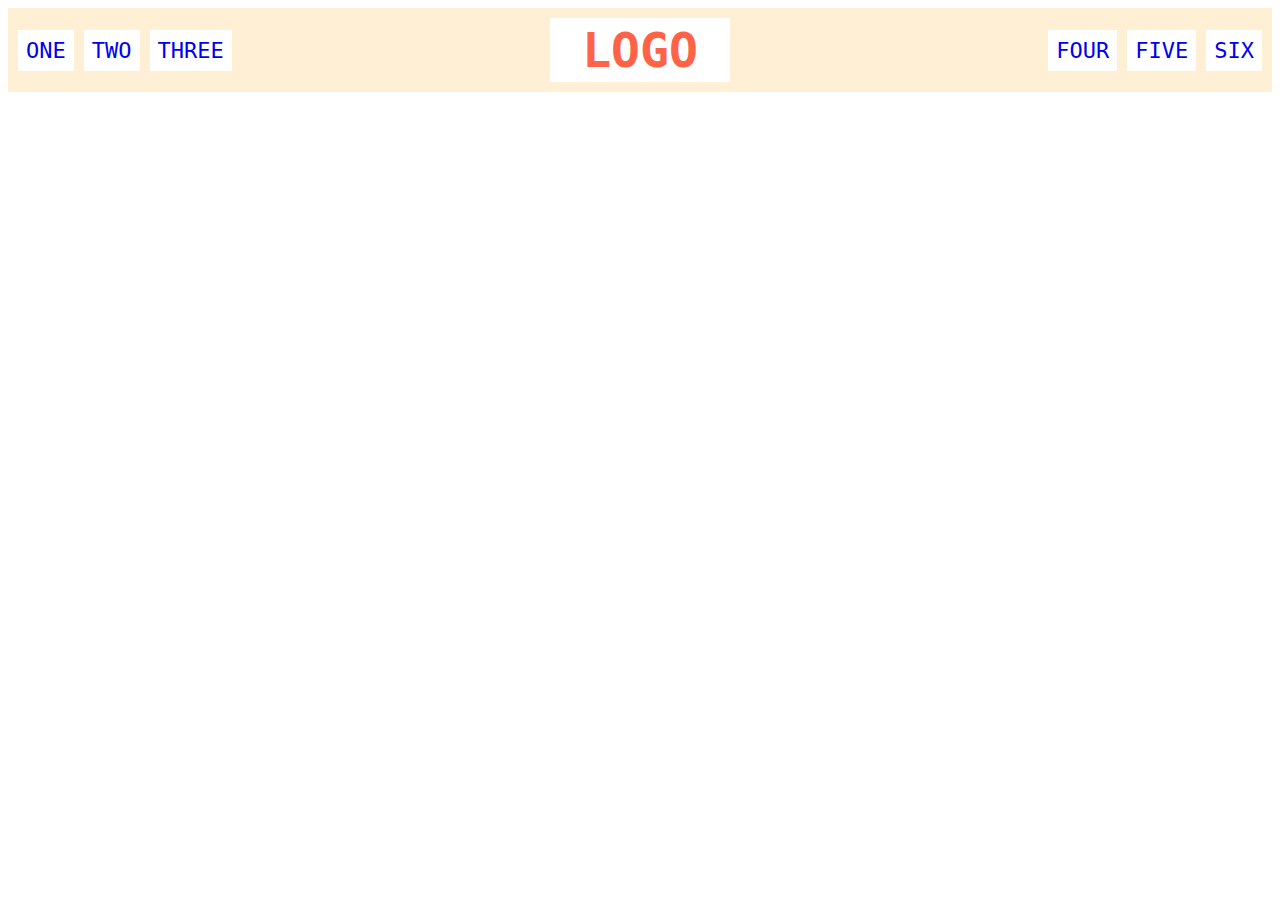
<file: flex/02-flex-header/index.html>
<!DOCTYPE html>
<html lang="en">

<head>
  <meta charset="UTF-8">
  <meta http-equiv="X-UA-Compatible" content="IE=edge">
  <meta name="viewport" content="width=device-width, initial-scale=1.0">
  <title>Flex Header</title>
  <link rel="stylesheet" href="style.css">
</head>

<body>
  <div class="header">
    <div class="left-links">
      <ul>
        <li><a href="#">ONE</a></li>
        <li><a href="#">TWO</a></li>
        <li><a href="#">THREE</a></li>
      </ul>
    </div>
    <div class="logo">LOGO</div>
    <div class="right-links">
      <ul>
        <li><a href="#">FOUR</a></li>
        <li><a href="#">FIVE</a></li>
        <li><a href="#">SIX</a></li>
      </ul>
    </div>
  </div>
</body>

</html>
</file>
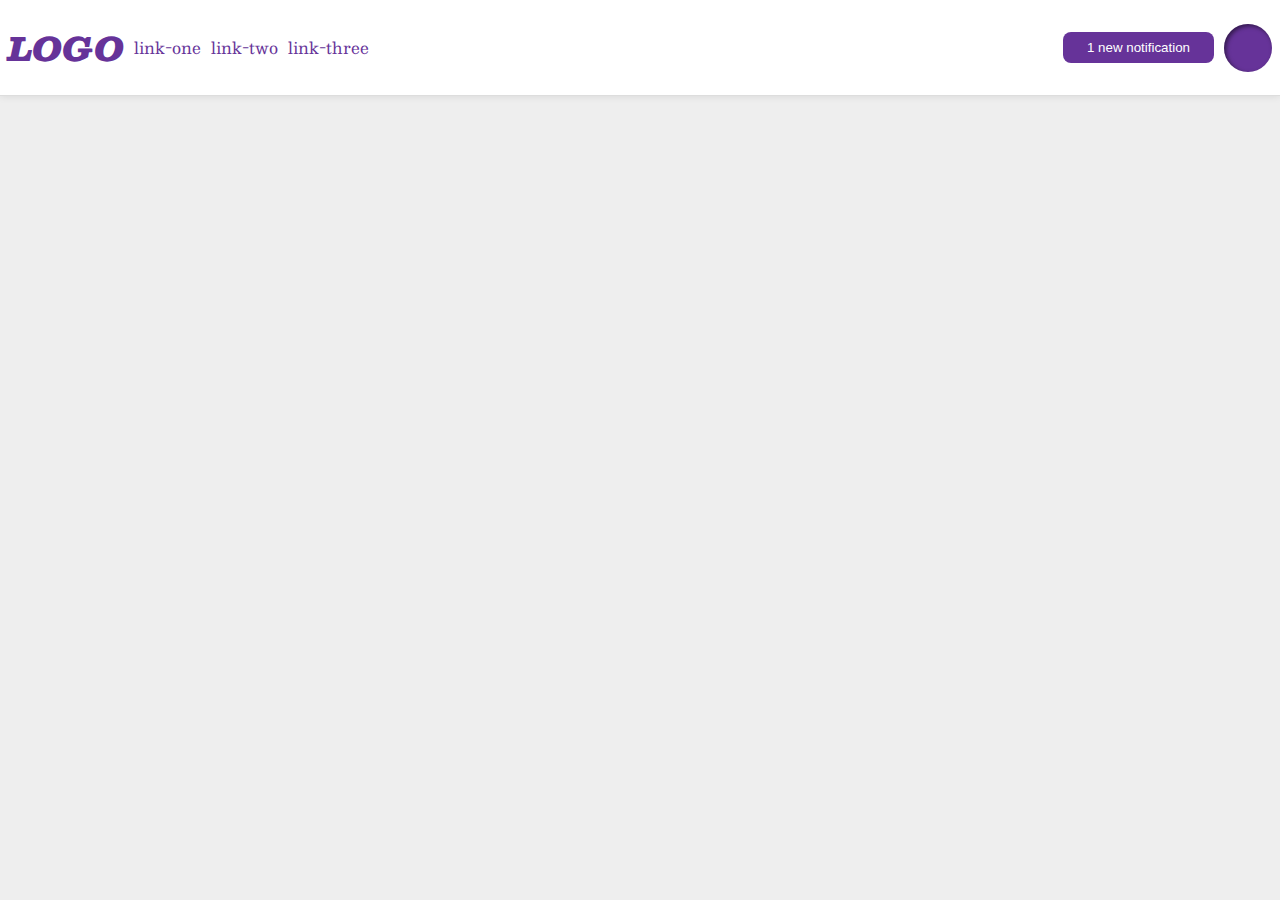
<file: flex/03-flex-header-2/index.html>
<!DOCTYPE html>
<html lang="en">

<head>
  <meta charset="UTF-8">
  <meta http-equiv="X-UA-Compatible" content="IE=edge">
  <meta name="viewport" content="width=device-width, initial-scale=1.0">
  <title>Flex Header 2</title>
  <link rel="stylesheet" href="style.css">
</head>

<body>
  <div class="header">
    <div class="logo">
      LOGO
    </div>
    <ul class="links">
      <li><a href="https://google.com">link-one</a></li>
      <li><a href="https://google.com">link-two</a></li>
      <li><a href="https://google.com">link-three</a></li>
    </ul>
    <div class="left-links">
      <button class="notifications">
        1 new notification
      </button>
      <div class="profile-image"></div>
    </div>
  </div>
</body>

</html>
</file>
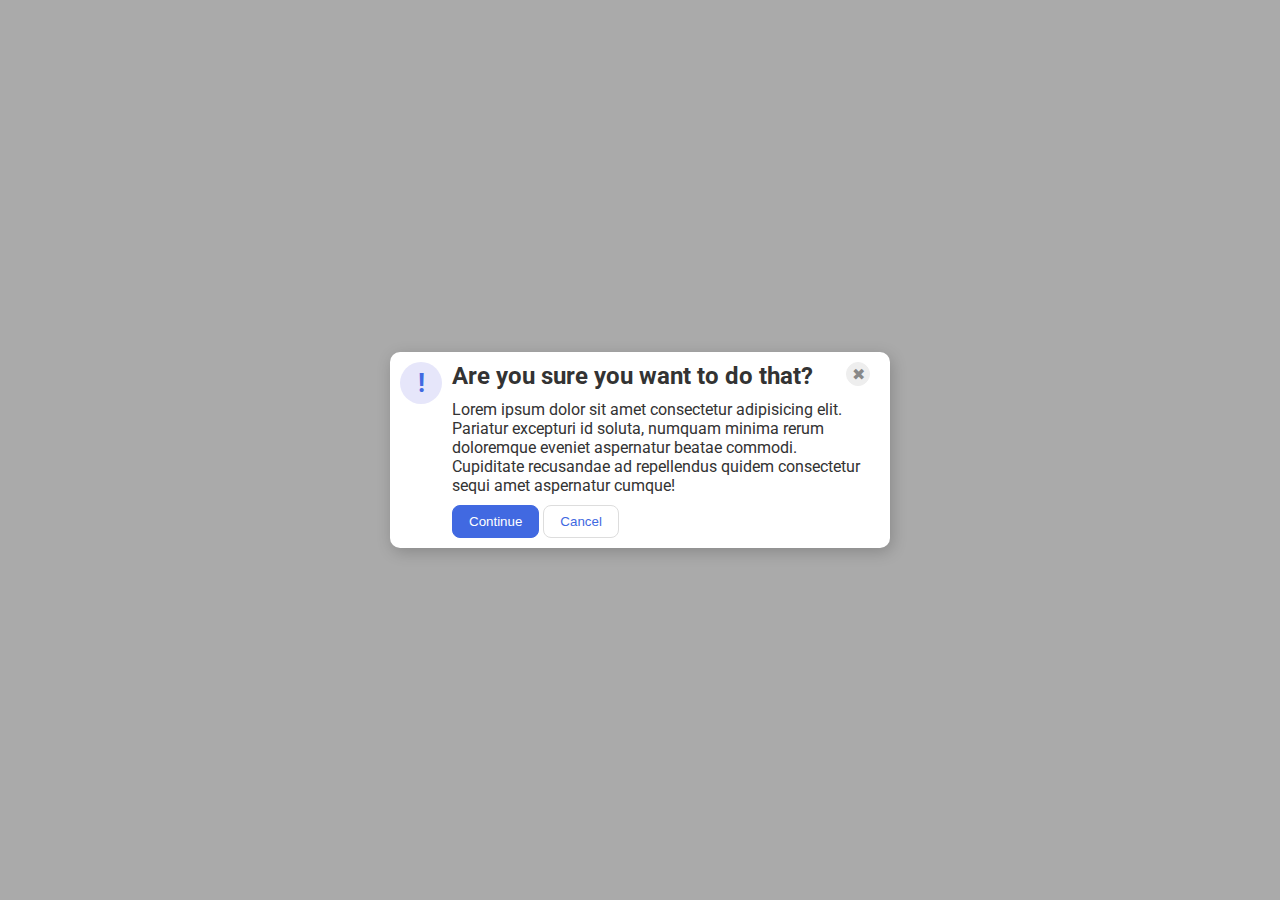
<file: flex/05-flex-modal/index.html>
<!DOCTYPE html>
<html lang="en">

<head>
  <meta charset="UTF-8">
  <meta http-equiv="X-UA-Compatible" content="IE=edge">
  <meta name="viewport" content="width=device-width, initial-scale=1.0">
  <link rel="stylesheet" href="style.css">
  <title>Modal</title>
</head>

<body>
  <div class="modal">
    <div class="icon">!</div>
    <div class="center">
      <div class="main">
        <div class="header">Are you sure you want to do that?</div>
        <button class="close-button">✖</button>
      </div>
      <div class="text">Lorem ipsum dolor sit amet consectetur adipisicing elit. Pariatur excepturi id soluta, numquam
        minima rerum doloremque eveniet aspernatur beatae commodi. Cupiditate recusandae ad repellendus quidem
        consectetur
        sequi amet aspernatur cumque!</div>
      <button class="continue">Continue</button>
      <button class="cancel">Cancel</button>
    </div>
  </div>
</body>

</html>
</file>
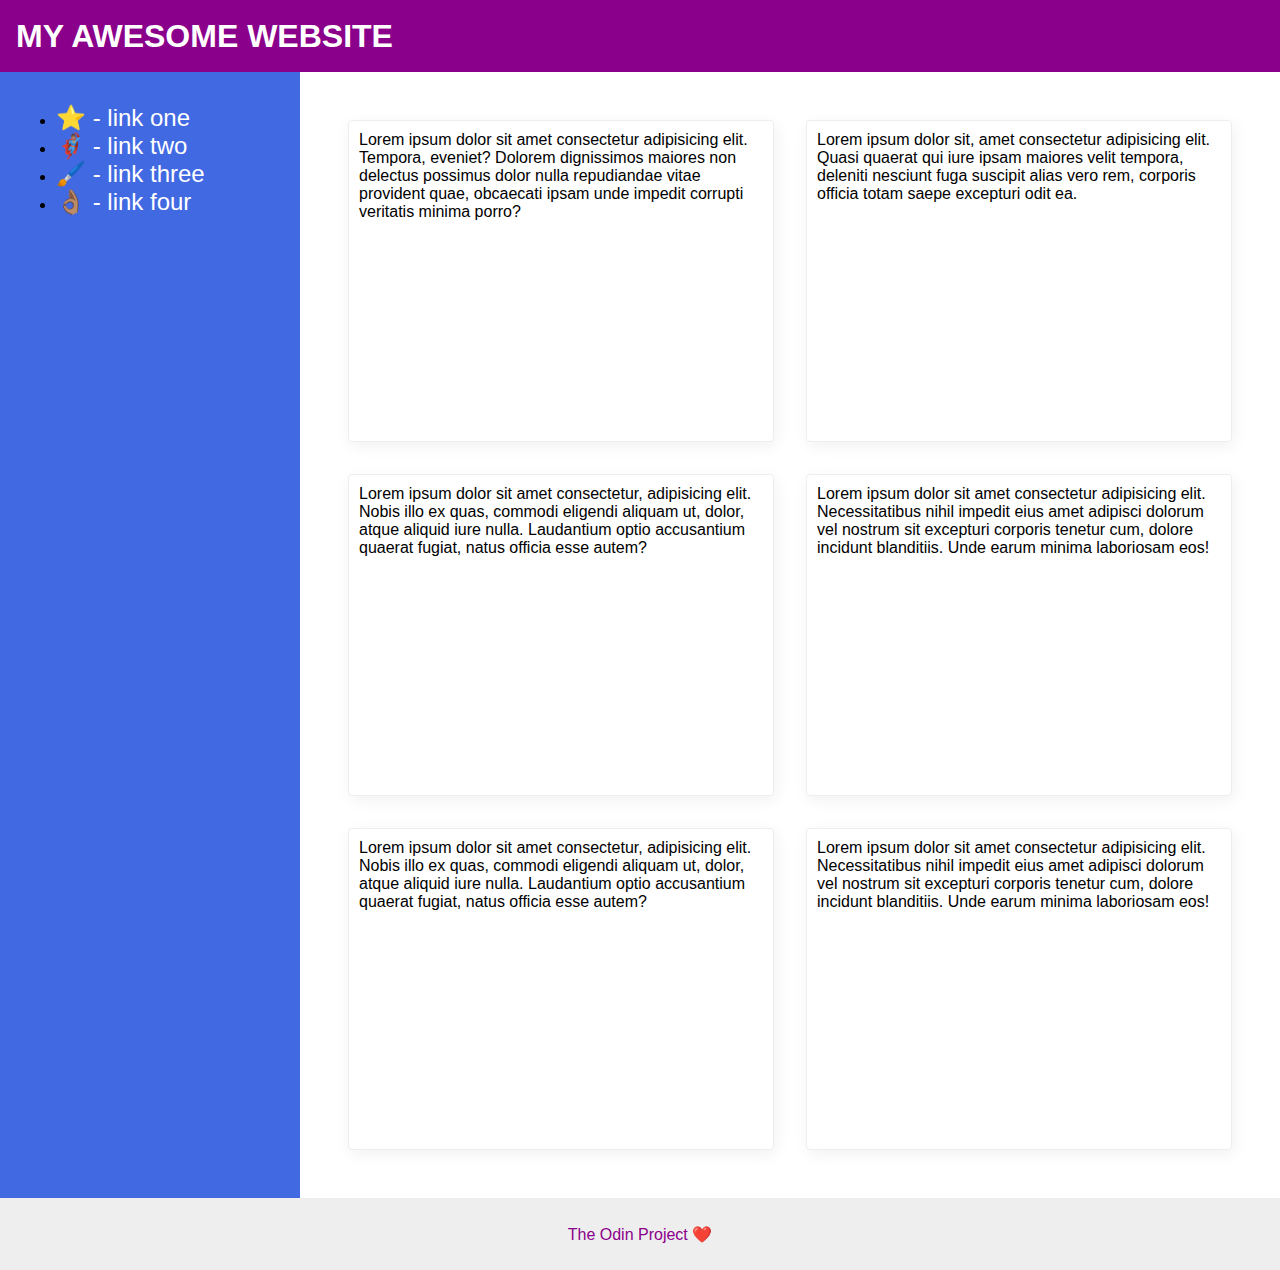
<file: flex/07-flex-layout-2/index.html>
<!DOCTYPE html>
<html lang="en">

<head>
  <meta charset="UTF-8">
  <meta http-equiv="X-UA-Compatible" content="IE=edge">
  <meta name="viewport" content="width=device-width, initial-scale=1.0">
  <title>The Holy Grail</title>
  <link rel="stylesheet" href="style.css">
</head>

<body>
  <div class="header">
    MY AWESOME WEBSITE
  </div>
  <div class="body">
    <div class="sidebar">
      <ul>
        <li><a href="#">⭐ - link one</a></li>
        <li><a href="#">🦸🏽‍♂️ - link two</a></li>
        <li><a href="#">🖌️ - link three</a></li>
        <li><a href="#">👌🏽 - link four</a></li>
      </ul>
    </div>
    <div class="container">
      <div class="card">Lorem ipsum dolor sit amet consectetur adipisicing elit. Tempora, eveniet? Dolorem dignissimos
        maiores non delectus possimus dolor nulla repudiandae vitae provident quae, obcaecati ipsam unde impedit
        corrupti
        veritatis minima porro?</div>
      <div class="card">Lorem ipsum dolor sit, amet consectetur adipisicing elit. Quasi quaerat qui iure ipsam maiores
        velit
        tempora, deleniti nesciunt fuga suscipit alias vero rem, corporis officia totam saepe excepturi odit ea.</div>
      <div class="card">Lorem ipsum dolor sit amet consectetur, adipisicing elit. Nobis illo ex quas, commodi eligendi
        aliquam ut, dolor, atque aliquid iure nulla. Laudantium optio accusantium quaerat fugiat, natus officia esse
        autem?
      </div>
      <div class="card">Lorem ipsum dolor sit amet consectetur adipisicing elit. Necessitatibus nihil impedit eius amet
        adipisci dolorum vel nostrum sit excepturi corporis tenetur cum, dolore incidunt blanditiis. Unde earum minima
        laboriosam eos!</div>
      <div class="card">Lorem ipsum dolor sit amet consectetur, adipisicing elit. Nobis illo ex quas, commodi eligendi
        aliquam ut, dolor, atque aliquid iure nulla. Laudantium optio accusantium quaerat fugiat, natus officia esse
        autem?
      </div>
      <div class="card">Lorem ipsum dolor sit amet consectetur adipisicing elit. Necessitatibus nihil impedit eius amet
        adipisci dolorum vel nostrum sit excepturi corporis tenetur cum, dolore incidunt blanditiis. Unde earum minima
        laboriosam eos!</div>
    </div>
  </div>
  <div class="footer">
    The Odin Project ❤️
  </div>
</body>

</html>
</file>
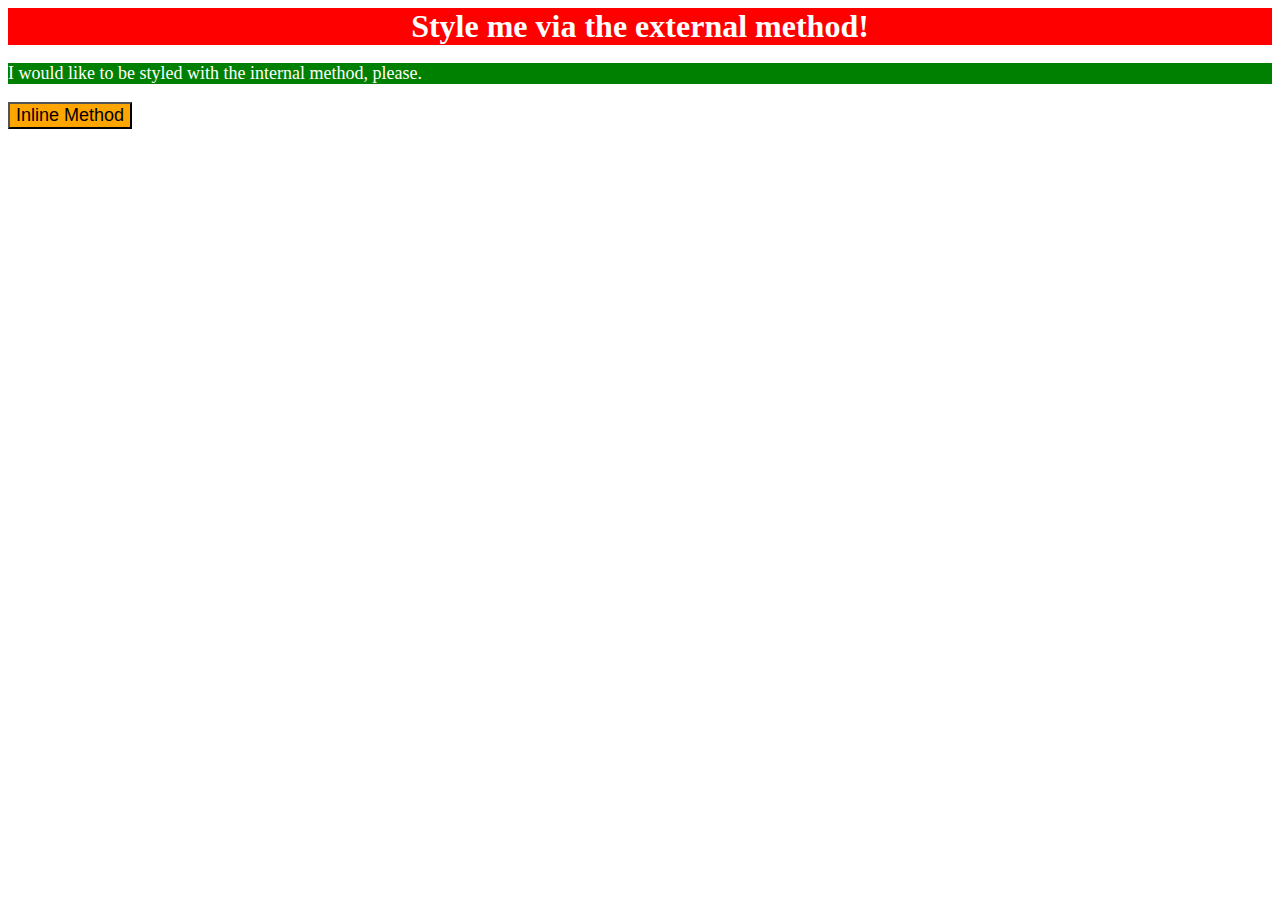
<file: foundations/01-css-methods/index.html>
<!DOCTYPE html>
<html lang="en">

<head>
  <meta charset="UTF-8">
  <meta http-equiv="X-UA-Compatible" content="IE=edge">
  <meta name="viewport" content="width=device-width, initial-scale=1.0">
  <title>Methods for Adding CSS</title>
  <link rel="stylesheet" href="styles.css">
  <style>
    p {
      background-color: green;
      color: white;
      font-size: 18px;
    }
  </style>
</head>

<body>
  <div>Style me via the external method!</div>
  <p>I would like to be styled with the internal method, please.</p>
  <button style="background-color: orange; font-size: 18px;">Inline Method</button>
</body>

</html>
</file>
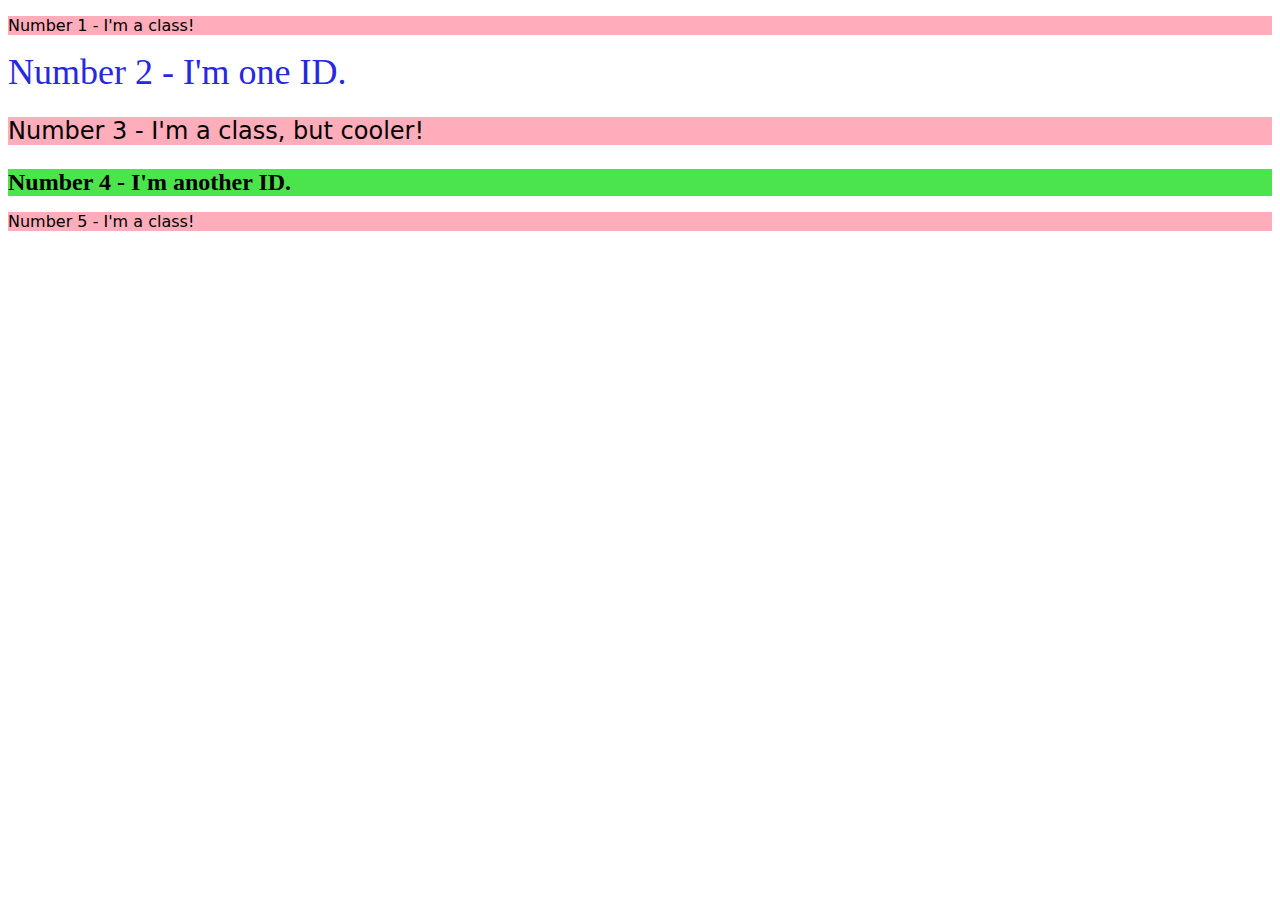
<file: foundations/02-class-id-selectors/index.html>
<!DOCTYPE html>
<html lang="en">

<head>
  <meta charset="UTF-8">
  <meta http-equiv="X-UA-Compatible" content="IE=edge">
  <meta name="viewport" content="width=device-width, initial-scale=1.0">
  <title>Class and ID Selectors</title>
  <link rel="stylesheet" href="style.css">
</head>

<body>
  <p class="oddNums">Number 1 - I'm a class!</p>
  <div id="second">Number 2 - I'm one ID.</div>
  <p class="oddNums third">Number 3 - I'm a class, but cooler!</p>
  <div id="fourth">Number 4 - I'm another ID.</div>
  <p class="oddNums">Number 5 - I'm a class!</p>
</body>

</html>
</file>
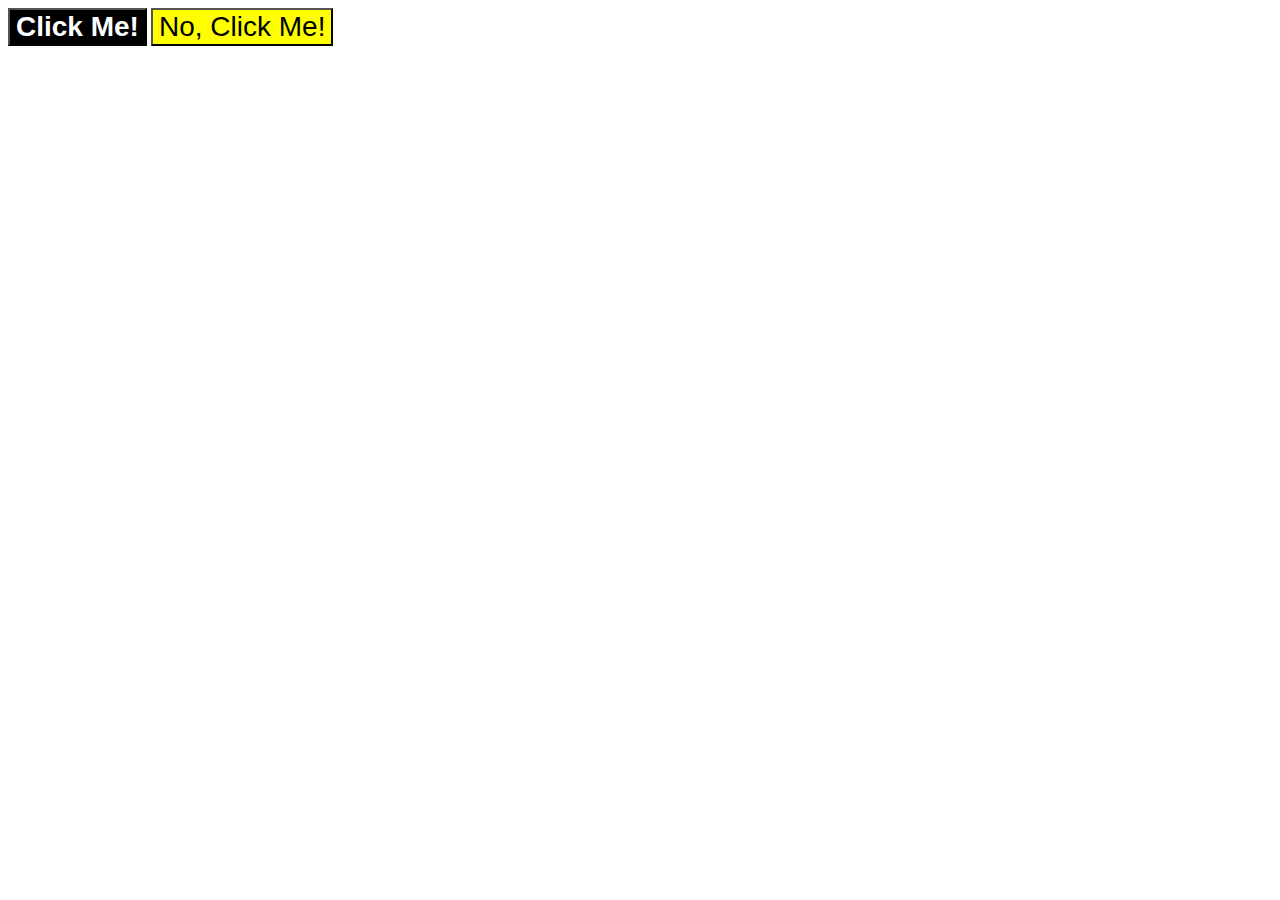
<file: foundations/03-grouping-selectors/index.html>
<!DOCTYPE html>
<html lang="en">

<head>
  <meta charset="UTF-8">
  <meta http-equiv="X-UA-Compatible" content="IE=edge">
  <meta name="viewport" content="width=device-width, initial-scale=1.0">
  <title>Grouping Selectors</title>
  <link rel="stylesheet" href="style.css">
</head>

<body>
  <button class="one">Click Me!</button>
  <button class="two">No, Click Me!</button>
</body>

</html>
</file>
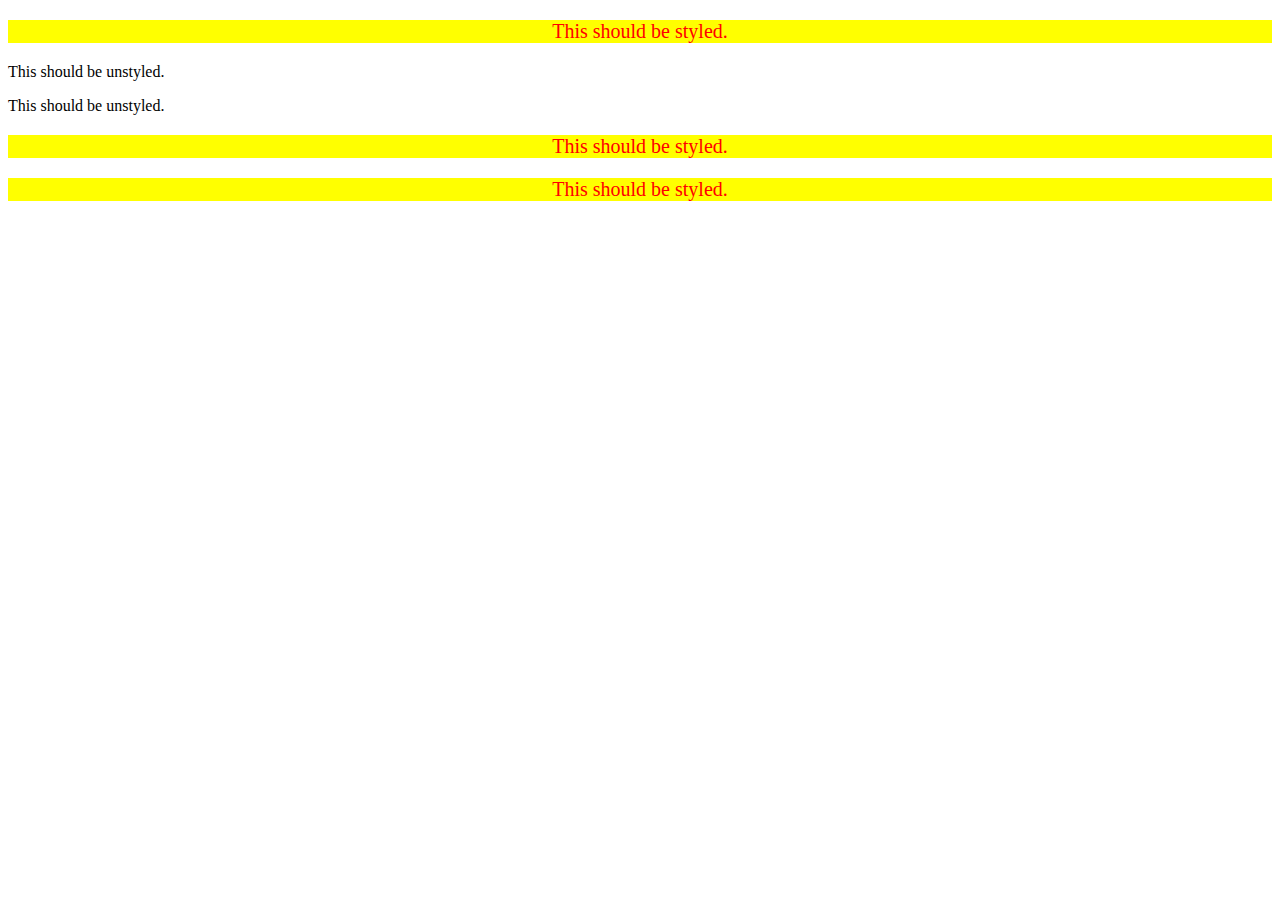
<file: foundations/05-descendant-combinator/index.html>
<!DOCTYPE html>
<html lang="en">
  <head>
    <meta charset="UTF-8">
    <meta http-equiv="X-UA-Compatible" content="IE=edge">
    <meta name="viewport" content="width=device-width, initial-scale=1.0">
    <title>Descendant Combinator</title>
    <link rel="stylesheet" href="style.css">
  </head>
  <body>
    <div class="container">
      <p class="text">This should be styled.</p>
    </div>
    <p class="text">This should be unstyled.</p>
    <p class="text">This should be unstyled.</p>
    <div class="container">
      <p class="text">This should be styled.</p>
      <p class="text">This should be styled.</p>
    </div>
  </body>
</html>
</file>
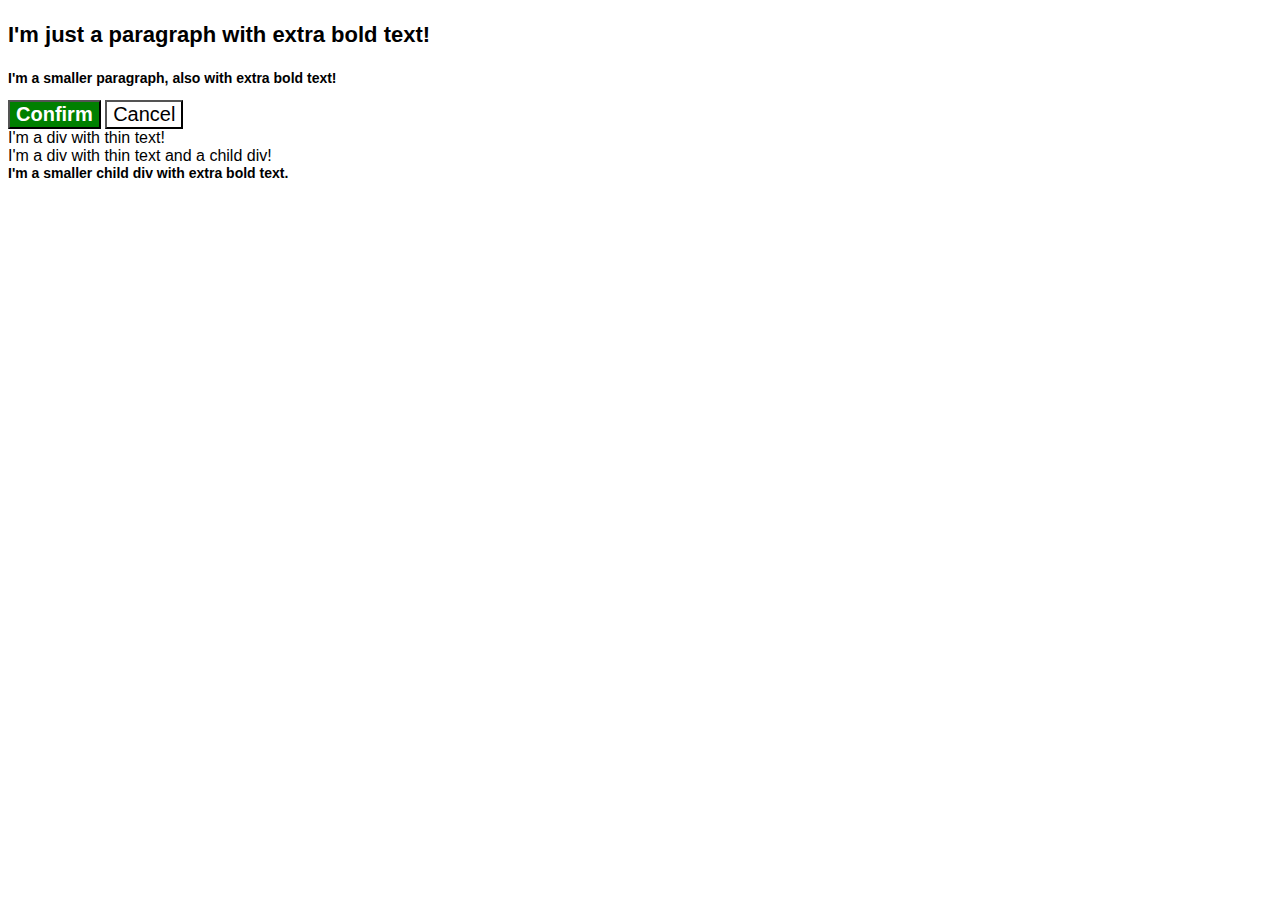
<file: foundations/06-cascade-fix/index.html>
<!DOCTYPE html>
<html lang="en">

<head>
  <meta charset="UTF-8">
  <meta http-equiv="X-UA-Compatible" content="IE=edge">
  <meta name="viewport" content="width=device-width, initial-scale=1.0">
  <title>Fix the Cascade</title>
  <link rel="stylesheet" href="style.css">
</head>

<body>
  <p class="para">I'm just a paragraph with extra bold text!</p>
  <p class="para small-para">I'm a smaller paragraph, also with extra bold text!</p>

  <button id="confirm-button" class="button confirm">Confirm</button>
  <button id="cancel-button" class="button cancel">Cancel</button>

  <div class="text">I'm a div with thin text!</div>
  <div class="text">I'm a div with thin text and a child div!
    <div class="text child">I'm a smaller child div with extra bold text.</div>
  </div>
</body>

</html>
</file>
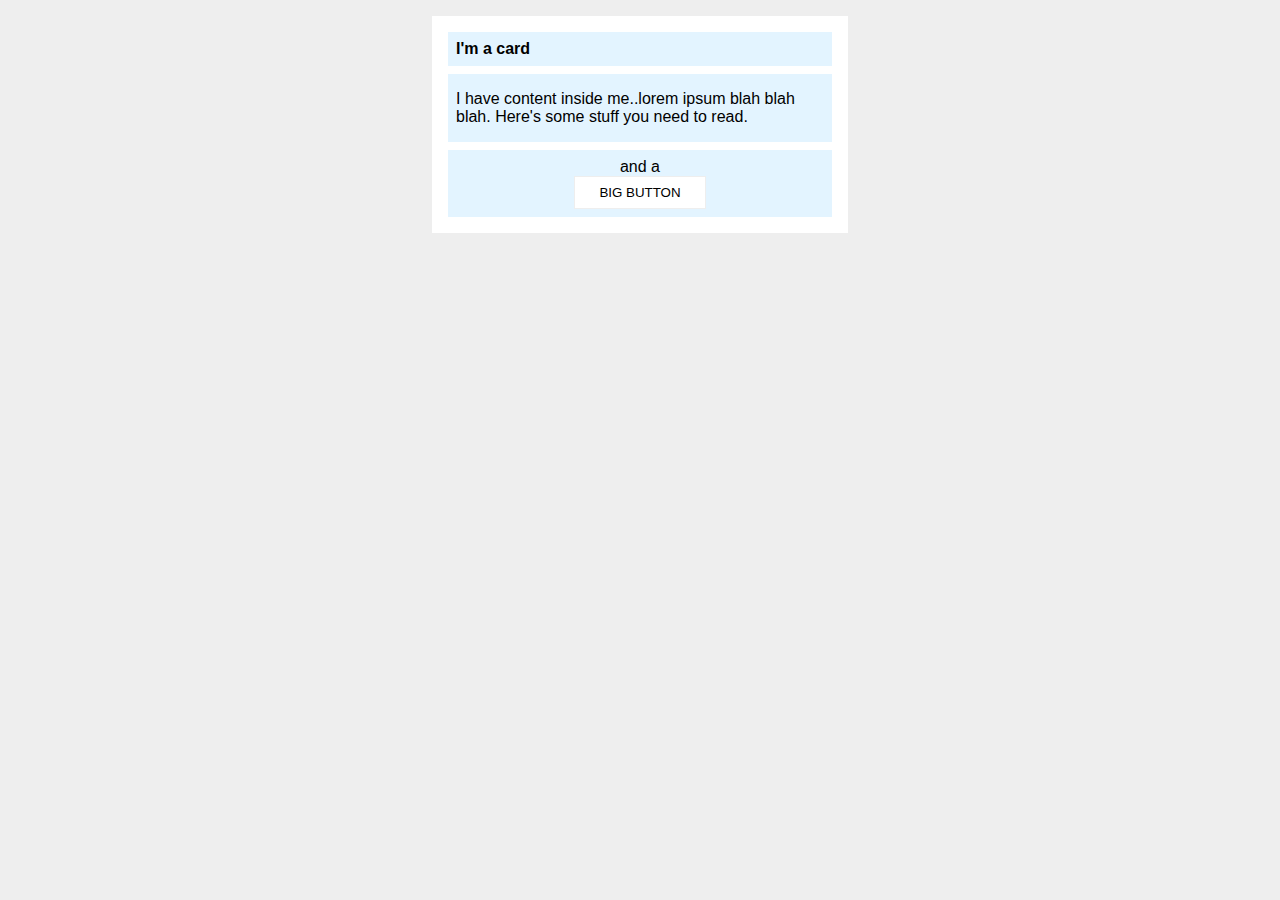
<file: margin-and-padding/02-margin-and-padding-2/index.html>
<!DOCTYPE html>
<html lang="en">

<head>
  <meta charset="UTF-8">
  <meta http-equiv="X-UA-Compatible" content="IE=edge">
  <meta name="viewport" content="width=device-width, initial-scale=1.0">
  <title>Margin and Padding exercise 2</title>
  <link rel="stylesheet" href="style.css">
</head>

<body>
  <div class="card">
    <h1 class="title">I'm a card</h1>
    <div class="content">I have content inside me..lorem ipsum blah blah blah. Here's some stuff you need to read.</div>
    <div class="button-container">and a <button>BIG BUTTON</button></div>
  </div>
</body>

</html>
</file>
<file: flex/02-flex-header/style.css>
.header {
  font-family: monospace;
  background: papayawhip;
  display: flex;
  align-items: center;
  justify-content: space-between;
  padding: 10px;
}

.logo {
  font-size: 48px;
  font-weight: 900;
  color: tomato;
  background: white;
  padding: 4px 32px;
}

ul {
  /* this removes the dots on the list items*/
  list-style-type: none;
  display: flex;
  gap: 10px;
  margin: 0;
  padding: 0;
}

a {
  font-size: 22px;
  background: white;
  padding: 8px;
  /* this removes the line under the links */
  text-decoration: none;
}
</file>
<file: flex/03-flex-header-2/style.css>
/* this is some magical font-importing.  
you'll learn about it later. */
@import url('https://fonts.googleapis.com/css2?family=Besley:ital,wght@0,400;1,900&display=swap');

body {
  margin: 0;
  background: #eee;
  font-family: Besley, serif;
}

.header {
  background: white;
  border-bottom: 1px solid #ddd;
  box-shadow: 0 0 8px rgba(0, 0, 0, 0.1);
  display: flex;
  align-items: center;
  padding: 8px;
}

.profile-image {
  background: rebeccapurple;
  box-shadow: inset 2px 2px 4px rgba(0, 0, 0, 0.5);
  border-radius: 50%;
  width: 48px;
  height: 48px;
}

.logo {
  color: rebeccapurple;
  font-size: 32px;
  font-weight: 900;
  font-style: italic;
}

button {
  border: none;
  border-radius: 8px;
  background: rebeccapurple;
  color: white;
  padding: 8px 24px;
}

a {
  /* this removes the line under our links */
  text-decoration: none;
  color: rebeccapurple;
}

ul {
  list-style-type: none;
  display: flex;
  align-items: center;
  gap: 10px;
  padding: 10px;
}

.left-links {
  display: flex;
  margin-left: auto;
  align-items: center;
  gap: 10px;
}
</file>
<file: flex/05-flex-modal/style.css>
@import url('https://fonts.googleapis.com/css2?family=Roboto:wght@400;700&display=swap');

html,
body {
  height: 100%;
}

body {
  font-family: Roboto, sans-serif;
  margin: 0;
  background: #aaa;
  color: #333;
  /* I'll give you this one for free lol */
  display: flex;
  align-items: center;
  justify-content: center;
}

.modal {
  background: white;
  width: 480px;
  border-radius: 10px;
  box-shadow: 2px 4px 16px rgba(0, 0, 0, 0.2);
  padding: 10px;
  display: flex;
}

.icon {
  color: royalblue;
  font-size: 26px;
  font-weight: 700;
  background: lavender;
  width: 42px;
  height: 42px;
  border-radius: 50%;
  display: flex;
  align-items: center;
  justify-content: center;
  margin-right: auto;
  flex-shrink: 0;
}

.center {
  margin: 0 10px;
}

.main {
  display: flex;
  justify-content: space-between;
}

.header {
  font-weight: bold;
  font-size: 1.5rem;
}

.text {
  margin: 10px 0;
}

.close-button {
  background: #eee;
  border-radius: 50%;
  color: #888;
  font-weight: 400;
  font-size: 16px;
  height: 24px;
  width: 24px;
  display: flex;
  align-items: center;
  justify-content: center;
  border: 1px solid #eee;
  padding: 0;
  display: inline-block;
}

button {
  cursor: pointer;
  padding: 8px 16px;
  border-radius: 8px;
}

button.continue {
  background: royalblue;
  border: 1px solid royalblue;
  color: white;
}

button.cancel {
  background: white;
  border: 1px solid #ddd;
  color: royalblue;
}
</file>
<file: flex/07-flex-layout-2/style.css>
body {
  font-family: -apple-system, BlinkMacSystemFont, 'Segoe UI', Roboto, Oxygen,
    Ubuntu, Cantarell, 'Open Sans', 'Helvetica Neue', sans-serif;
  margin: 0;
  min-height: 100vh;
  display: flex;
  flex-direction: column;
}

.header {
  height: 72px;
  background: darkmagenta;
  color: white;
}

.footer {
  height: 72px;
  background: #eee;
  color: darkmagenta;
}

.sidebar {
  width: 300px;
  background: royalblue;
  box-sizing: border-box;
}

.card {
  border: 1px solid #eee;
  box-shadow: 2px 4px 16px rgba(0, 0, 0, 0.06);
  border-radius: 4px;
}

/*  */

body {
  display: flex;
  flex-direction: column;
}

.header {
  font-size: 32px;
  font-weight: 900;
  display: flex;
  align-items: center;
  padding: 0 16px;
}

.body {
  display: flex;
  flex-grow: 1;
}

.footer {
  display: flex;
  align-items: center;
  justify-content: center;
}

.sidebar {
  width: 300px;
  flex-shrink: 0;
  padding: 16px;
}

.sidebar a {
  font-size: 24px;
  color: white;
  text-decoration: none;
}

.container {
  display: flex;
  flex-wrap: wrap;
  padding: 48px;
  gap: 32px;
}

.card {
  height: 300px;
  height: 300px;
  flex: 1;
  flex-basis: 300px;
  padding: 10px;
}
</file>
<file: foundations/01-css-methods/styles.css>
div {
  background-color: red;
  color: white;
  font-size: 32px;
  text-align: center;
  font-weight: bold;
}
</file>
<file: foundations/02-class-id-selectors/style.css>
.oddNums {
  background-color: #ffadbb;
  font-family: 'Verdana', 'DejaVu Sans', 'sans-serif';
}

#second {
  color: rgb(40, 40, 226);
  font-size: 36px;
}

.third {
  font-size: 24px;
}

#fourth {
  background-color: #4ce44c;
  font-size: 24px;
  font-weight: bold;
}
</file>
<file: foundations/03-grouping-selectors/style.css>
.one {
  background-color: #000;
  color: #fff;
  font-weight: bold;
}

.two {
  background-color: rgb(255, 255, 0);
}

.one,
.two {
  font-size: 28px;
  font-family: 'Helvetica', 'Times New Roman', 'sans-serif';
}
</file>
<file: foundations/05-descendant-combinator/style.css>
/* div p {
  background-color: hsl(60, 100%, 50%);
  color: #ff0000;
  font-size: 20px;
  text-align: center;
} */

.container .text {
  background-color: yellow;
  color: red;
  font-size: 20px;
  text-align: center;
}
</file>
<file: foundations/06-cascade-fix/style.css>
body {
  font-family: Arial, Helvetica, sans-serif;
}

.para,
.small-para {
  color: hsl(0, 0%, 0%);
  font-weight: 800;
}

.small-para.para {
  font-size: 14px;
  font-weight: 800;
}

.para {
  font-size: 22px;
}

#confirm-button {
  background: green;
  color: white;
  font-weight: bold;
}

.button {
  background-color: rgb(255, 255, 255);
  color: rgb(0, 0, 0);
  font-size: 20px;
}

.text.child {
  color: rgb(0, 0, 0);
  font-weight: 800;
  font-size: 14px;
}

div .text {
  color: rgb(0, 0, 0);
  font-size: 22px;
  font-weight: 100;
}
</file>
<file: margin-and-padding/02-margin-and-padding-2/style.css>
body {
  background: #eee;
  font-family: sans-serif;
}

.card {
  width: 400px;
  background: #fff;
  margin: 16px auto;
  padding: 8px;
}

.title {
  background: #e3f4ff;
  font-size: 16px;
  padding: 8px;
}

.content {
  background: #e3f4ff;
  margin: 16px 8px;
  padding-top: 16px;
  padding-bottom: 16px;
  padding-left: 8px;
  padding-right: 8px;
}

.title,
.content,
.button-container {
  margin: 8px;
}

.button-container {
  background: #e3f4ff;
  text-align: center;
  padding: 8px;
}

button {
  background: white;
  border: 1px solid #eee;
  padding: 8px 24px;
  display: block;
  margin: auto;
}
</file>
